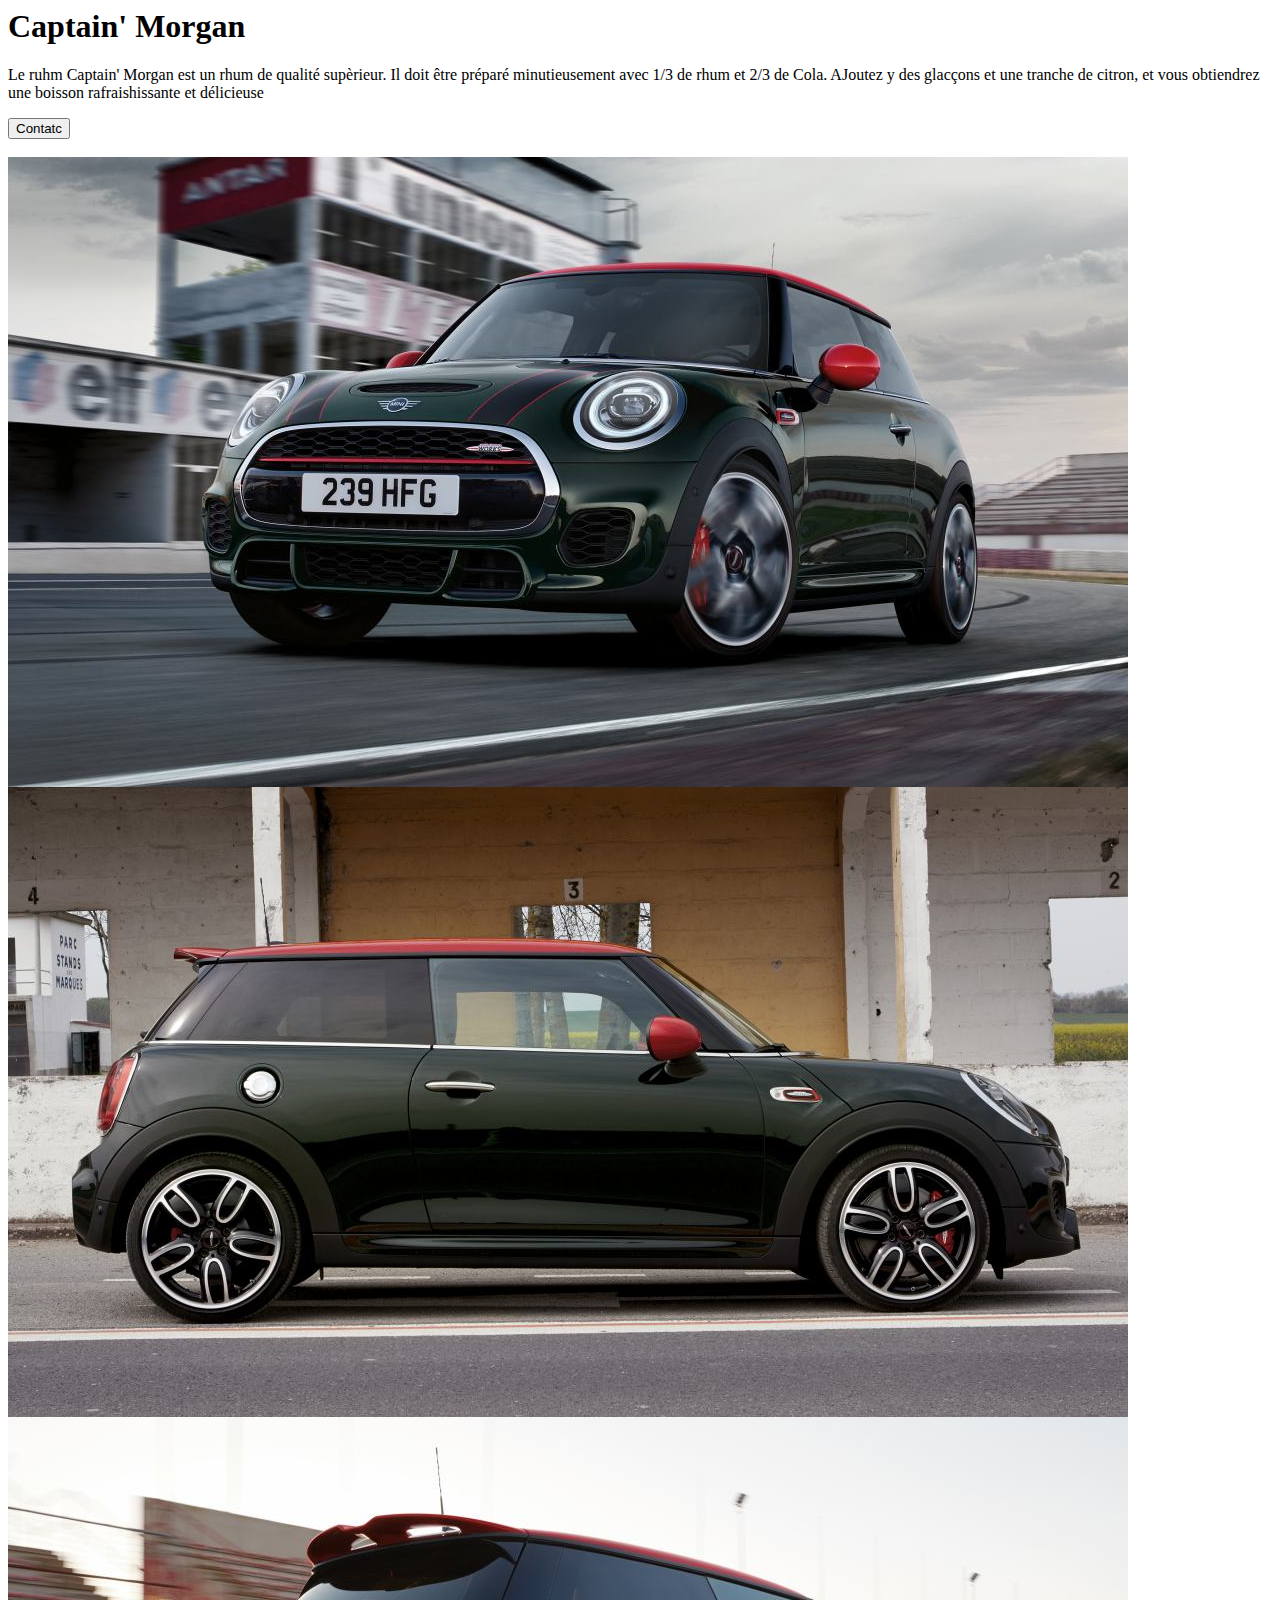
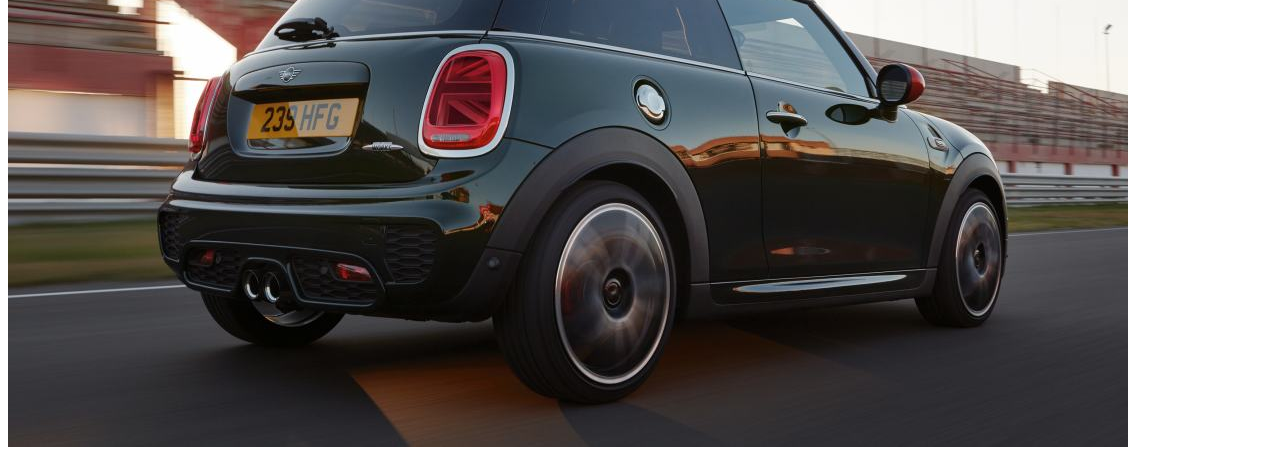
<file: index.html>
<html>

<h1> Captain' Morgan </h1>
<p>Le ruhm Captain' Morgan est un rhum de qualité supèrieur. Il doit être préparé minutieusement avec 1/3 de rhum et 2/3 de Cola. AJoutez y des glacçons et une tranche de citron, et vous obtiendrez une boisson rafraishissante et délicieuse</p>
<a href="contact.html"><input type="button" value="Contatc"></a>
<br/>
<br/>
<img src="images/img1.jpg">
<img src="images/img2.jpg">
<img src="images/img3.jpg">


</html>
</file>
